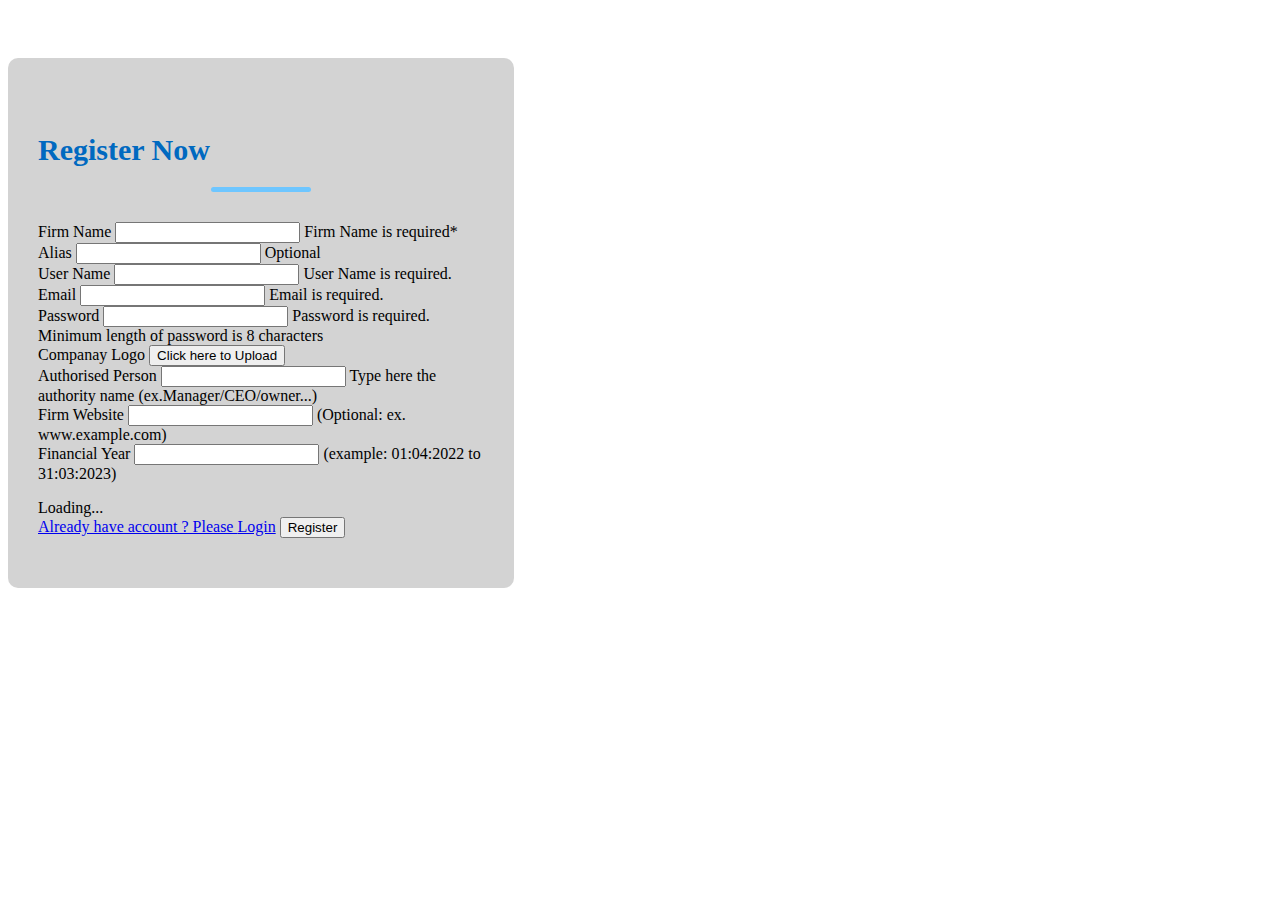
<file: Inventory_management/register/register.html>
<!DOCTYPE html>
<html lang="en">
<head>
   <meta charset="UTF-8">
   <meta http-equiv="X-UA-Compatible" content="IE=edge">
   <meta name="viewport" content="width=device-width, initial-scale=1.0">
   <title>Registeration page</title>
   <link rel="stylesheet" href="register.css">
   <link href="https://cdn.jsdelivr.net/npm/bootstrap@5.2.3/dist/css/bootstrap.min.css" rel="stylesheet" integrity="sha384-rbsA2VBKQhggwzxH7pPCaAqO46MgnOM80zW1RWuH61DGLwZJEdK2Kadq2F9CUG65" crossorigin="anonymous">
<script src="https://cdn.jsdelivr.net/npm/bootstrap@5.2.3/dist/js/bootstrap.bundle.min.js" integrity="sha384-kenU1KFdBIe4zVF0s0G1M5b4hcpxyD9F7jL+jjXkk+Q2h455rYXK/7HAuoJl+0I4" crossorigin="anonymous"></script>
</head>
<body>
   <section class="register-block">
      <div class="container">
         <div class="row ">
            <div class="col register-sec">
               <h2 class="text-center">Register Now</h2>
               <form class="register-form" action="" novalidate>
                  <div class="form-group">
                     <label for="exampleInputEmail1" class="text-uppercase">Firm Name</label>
                     <input type="text" class="form-control" name="name" id="" required>
                     <span class="text-danger">
                        Firm Name is required*
                     </span>
                  </div>
                  <div class="form-group">
                     <label for="exampleInputEmail1" class="text-uppercase">Alias</label>
                     <input type="text" class="form-control" name="name" id="" required>
                     <span class="text-primary">
                        Optional
                     </span>
                  </div>
                  <div class="form-group">
                     <label for="exampleInputEmail1" class="text-uppercase">User Name</label>
                     <input type="text" class="form-control" name="email" id="" 
                     #email="ngModel" required>
                     <span class="text-primary">User Name is required.</span>
                  </div>
                  <div class="form-group">
                     <label for="exampleInputEmail1" class="text-uppercase">Email</label>
                     <input type="text" class="form-control" name="email" id="" 
                     #email="ngModel" required>
                     <span class="text-primary">Email is required.</span>
                  </div>
                  <div class="form-group">
                     <label for="exampleInputPassword1" class="text-uppercase">Password</label>
                     <input class="form-control" type="password" name="password" id="" required minlength="8">
                     <span class="text-danger">Password is required.</span>
                     <span class="text-danger">
                        Minimum length of password is 8 characters
                     </span>
                  </div>
                  <div class="form-group mt-5 mb-5">
                     <label for="exampleInputEmail1" class="text-uppercase">Companay Logo</label>
                     <span class="text-primary">
                        <button>Click here to Upload </button>
                     </span>
                  </div>
                  <div class="form-group">
                     <label for="exampleInputEmail1" class="text-uppercase">Authorised Person</label>
                     <input type="text" class="form-control" name="name" id="" required>
                     <span class="text-primary">
                        Type here the authority name (ex.Manager/CEO/owner...)
                     </span>
                  </div>
                  <div class="form-group">
                     <label for="exampleInputEmail1" class="text-uppercase">Firm Website</label>
                     <input type="text" class="form-control" name="name" id="" required>
                     <span class="text-primary">
                        (Optional: ex. www.example.com)
                     </span>
                  </div>
                  <div class="form-group">
                     <label for="exampleInputEmail1" class="text-uppercase">Financial Year</label>
                     <input type="text" class="form-control" name="name" id="" required>
                     <span class="text-primary">
                        (example: 01:04:2022 to 31:03:2023)
                     </span>
                  </div>
                  <div class="form-group">
                     <span class="text-danger">
                        <p [innerText]="error message"></p>
                     </span>
                     <div class="text-center">
                        <div class="spinner-border text-primary " role="status">
                        </div>
                        <span class="sr-only">Loading...</span>
                     </div>
                                      </div>
                  <div class="clearfix">
                  <a class="form-group" href="/login/login.html"> Already have account ? Please <a href="javascript:void(0);">Login</a>
                  </a>  
                  <button class="btn btn-primary">Register</button>
               </div>
               </form>
            </div>
         </div>
      </div>
   </section>
</body>
</html>
</file>
<file: Inventory_management/register/register.css>
.register-block {
  float: left;
  width: 100%;
  padding: 50px 0;
}

.container {
  background: #D3D3D3;
  border-radius: 10px;
  width: 40%;
  height: 40%;
}

.register-sec {
  padding: 50px 30px;
  position: relative;
}

.register-sec h2 {
  margin-bottom: 30px;
  font-weight: 800;
  font-size: 30px;
  color: #0069c0;
}

.register-sec h2:after {
  content: " ";
  width: 100px;
  height: 5px;
  background: #6ec6ff;
  display: block;
  margin-top: 20px;
  border-radius: 3px;
  margin-left: auto;
  margin-right: auto
}

.btn-login {
  background: #0069c0;
  color: #fff;
  font-weight: 600;
}
</file>
